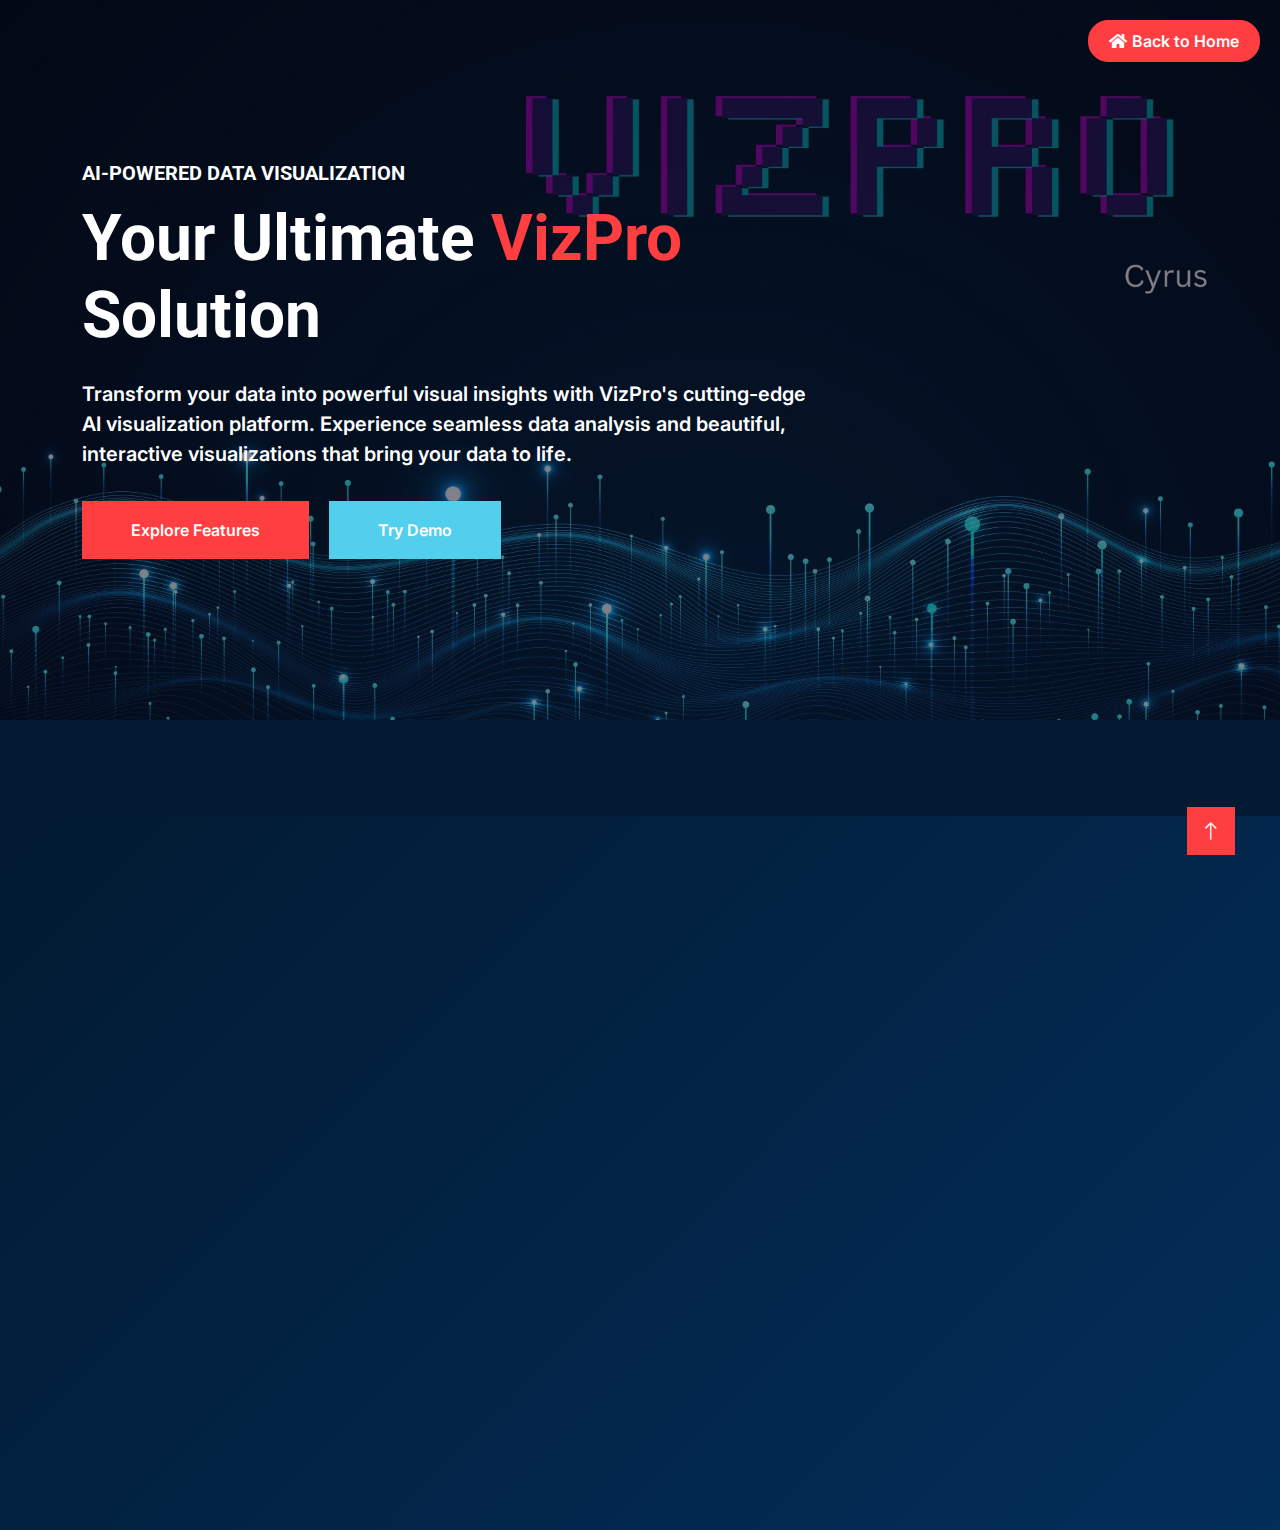
<file: Vizpro Expertise/index.html>
<!DOCTYPE html>
<html lang="en">

<head>
    <meta charset="utf-8">
    <title>VizPro Expertise</title>
    <meta content="width=device-width, initial-scale=1.0" name="viewport">
    <meta content="" name="keywords">
    <meta content="" name="description">

    <!-- Favicon -->
    <link rel="apple-touch-icon" sizes="180x180" href="../assets/favicon_io/apple-touch-icon.png">
    <link rel="icon" type="image/png" sizes="32x32" href="../assets/favicon_io/favicon-32x32.png">
    <link rel="icon" type="image/png" sizes="16x16" href="../assets/favicon_io/favicon-16x16.png">
    <link rel="manifest" href="../assets/favicon_io/site.webmanifest">

    <!-- Google Web Fonts -->
    <link rel="preconnect" href="https://fonts.googleapis.com">
    <link rel="preconnect" href="https://fonts.gstatic.com" crossorigin>
    <link href="https://fonts.googleapis.com/css2?family=Inter:wght@400;600&family=Roboto:wght@500;700&display=swap" rel="stylesheet">

    <!-- Icon Font Stylesheet -->
    <link href="https://cdnjs.cloudflare.com/ajax/libs/font-awesome/5.10.0/css/all.min.css" rel="stylesheet">
    <link href="https://cdn.jsdelivr.net/npm/bootstrap-icons@1.4.1/font/bootstrap-icons.css" rel="stylesheet">

    <!-- Libraries Stylesheet -->
    <link href="lib/animate/animate.min.css" rel="stylesheet">
    <link href="lib/owlcarousel/assets/owl.carousel.min.css" rel="stylesheet">

    <!-- Customized Bootstrap Stylesheet -->
    <link href="css/bootstrap.min.css" rel="stylesheet">

    <!-- Template Stylesheet -->
    <link href="css/style.css" rel="stylesheet">
</head>

<body style="background: #021a32; color: #ffffff;">
    <div style="position: fixed; top: 20px; right: 20px; z-index: 9999;">
        <a href="../index.html" class="btn btn-primary" style="border-radius: 20px; display: inline-flex; align-items: center; gap: 5px; padding: 8px 20px;">
            <i class="fas fa-home"></i> Back to Home
        </a>
    </div>
    <!-- Spinner Start -->
    <div id="spinner" class="show bg-dark position-fixed translate-middle w-100 vh-100 top-50 start-50 d-flex align-items-center justify-content-center">
        <div class="spinner-grow text-primary" style="width: 3rem; height: 3rem;" role="status">
            <span class="sr-only">Loading...</span>
        </div>
    </div>
    <!-- Spinner End -->


    <!-- Carousel Start -->
    <div class="container-fluid p-0 pb-5" style="background: #021a32;">
        <div class="owl-carousel header-carousel position-relative mb-5">
            <div class="owl-carousel-item position-relative">
                <img class="img-fluid" src="img/carousel-1.jpg" alt="">
                <div class="position-absolute top-0 start-0 w-100 h-100 d-flex align-items-center" style="background: rgba(6, 3, 21, .5);">
                    <div class="container">
                        <div class="row justify-content-start">
                            <div class="col-10 col-lg-8">
                                <h5 class="text-white text-uppercase mb-3 animated slideInDown">AI-Powered Data Visualization</h5>
                                <h1 class="display-3 text-white animated slideInDown mb-4">Your Ultimate <span class="text-primary">VizPro</span> Solution</h1>
                                <p class="fs-5 fw-medium text-white mb-4 pb-2">Transform your data into powerful visual insights with VizPro's cutting-edge AI visualization platform. Experience seamless data analysis and beautiful, interactive visualizations that bring your data to life.</p>
                                <a href="" class="btn btn-primary py-md-3 px-md-5 me-3 animated slideInLeft">Explore Features</a>
                                <a href="" class="btn btn-secondary py-md-3 px-md-5 animated slideInRight">Try Demo</a>
                            </div>
                        </div>
                    </div>
                </div>
            </div>
            
            </div>
        </div>
    </div>
    <!-- Carousel End -->




    











    <!-- Team Start -->
    <div class="container-xxl py-5" style="background: linear-gradient(135deg, #021a32 0%, #032e5a 100%);">
        <div class="container py-5">
            <div class="text-center wow fadeInUp" data-wow-delay="0.1s">
                <h6 class="text-info text-uppercase">OUR TEAM</h6>
                <h1 class="mb-5 text-white">Expert Team Members</h1>
            </div>
            <div class="row g-4">
                <div class="col-lg-3 col-md-6 wow fadeInUp" data-wow-delay="0.3s">
                    <div class="team-item p-4" style="background: rgba(255, 255, 255, 0.1);">
                        <div class="overflow-hidden mb-4">
                            <img class="img-fluid" src="img/team-1.jpg" alt="">
                        </div>
                        <h5 class="text-white mb-0">Sumit Gupta</h5>
                        <p class="text-light">Designation</p>
                        <div class="btn-slide mt-1">
                            <i class="fa fa-envelope"></i>
                            <span>
                                <a href="mailto:contact@example.com"><i class="fa fa-envelope"></i></a>
                            </span>
                        </div>
                    </div>
                </div>
                <div class="col-lg-3 col-md-6 wow fadeInUp" data-wow-delay="0.5s">
                    <div class="team-item p-4" style="background: rgba(255, 255, 255, 0.1);">
                        <div class="overflow-hidden mb-4">
                            <img class="img-fluid" src="img/team-2.jpg" alt="">
                        </div>
                        <h5 class="text-white mb-0">Sanskurti</h5>
                        <p class="text-light">Designation</p>
                        <div class="btn-slide mt-1">
                            <i class="fa fa-envelope"></i>
                            <span>
                                <a href="mailto:contact@example.com"><i class="fa fa-envelope"></i></a>
                            </span>
                        </div>
                    </div>
                </div>
                <div class="col-lg-3 col-md-6 wow fadeInUp" data-wow-delay="0.7s">
                    <div class="team-item p-4" style="background: rgba(255, 255, 255, 0.1);">
                        <div class="overflow-hidden mb-4">
                            <img class="img-fluid" src="img/team-3.jpg" alt="">
                        </div>
                        <h5 class="text-white mb-0">Baljyot</h5>
                        <p class="text-light">Designation</p>
                        <div class="btn-slide mt-1">
                            <i class="fa fa-envelope"></i>
                            <span>
                                <a href="mailto:contact@example.com"><i class="fa fa-envelope"></i></a>
                            </span>
                        </div>
                    </div>
                </div>
                <div class="col-lg-3 col-md-6 wow fadeInUp" data-wow-delay="0.9s">
                    <div class="team-item p-4" style="background: rgba(255, 255, 255, 0.1);">
                        <div class="overflow-hidden mb-4">
                            <img class="img-fluid" src="img/team-4.jpg" alt="">
                        </div>
                        <h5 class="text-white mb-0">Kabir</h5>
                        <p class="text-light">Designation</p>
                        <div class="btn-slide mt-1">
                            <i class="fa fa-envelope"></i>
                            <span>
                                <a href="mailto:contact@example.com"><i class="fa fa-envelope"></i></a>
                            </span>
                        </div>
                    </div>
                </div>
            </div>
        </div>
    </div>
    <!-- Team End -->





    <!-- Footer End -->


    <!-- Back to Top -->
    <a href="#" class="btn btn-lg btn-primary btn-lg-square rounded-0 back-to-top"><i class="bi bi-arrow-up"></i></a>


    <!-- JavaScript Libraries -->
    <script src="https://code.jquery.com/jquery-3.4.1.min.js"></script>
    <script src="https://cdn.jsdelivr.net/npm/bootstrap@5.0.0/dist/js/bootstrap.bundle.min.js"></script>
    <script src="lib/wow/wow.min.js"></script>
    <script src="lib/easing/easing.min.js"></script>
    <script src="lib/waypoints/waypoints.min.js"></script>
    <script src="lib/counterup/counterup.min.js"></script>
    <script src="lib/owlcarousel/owl.carousel.min.js"></script>

    <!-- Template Javascript -->
    <script src="js/main.js"></script>
</body>

</html>
</file>
<file: Vizpro Expertise/css/style.css>
/********** Template CSS **********/
:root {
    --primary: #FF3E41;
    --secondary: #51CFED;
    --light: #F8F2F0;
    --dark: #060315;
}

.fw-medium {
    font-weight: 600 !important;
}

.back-to-top {
    position: fixed;
    display: none;
    right: 45px;
    bottom: 45px;
    z-index: 99;
}


/*** Spinner ***/
#spinner {
    opacity: 0;
    visibility: hidden;
    transition: opacity .5s ease-out, visibility 0s linear .5s;
    z-index: 99999;
}

#spinner.show {
    transition: opacity .5s ease-out, visibility 0s linear 0s;
    visibility: visible;
    opacity: 1;
}


/*** Button ***/
.btn {
    font-weight: 600;
    transition: .5s;
}

.btn.btn-primary,
.btn.btn-secondary {
    color: #FFFFFF;
}

.btn-square {
    width: 38px;
    height: 38px;
}

.btn-sm-square {
    width: 32px;
    height: 32px;
}

.btn-lg-square {
    width: 48px;
    height: 48px;
}

.btn-square,
.btn-sm-square,
.btn-lg-square {
    padding: 0;
    display: flex;
    align-items: center;
    justify-content: center;
    font-weight: normal;
}

/*** Navbar ***/
.navbar .dropdown-toggle::after {
    border: none;
    content: "\f107";
    font-family: "Font Awesome 5 Free";
    font-weight: 900;
    vertical-align: middle;
    margin-left: 8px;
}

.navbar-light .navbar-nav .nav-link {
    position: relative;
    margin-right: 30px;
    padding: 25px 0;
    color: #FFFFFF;
    font-size: 15px;
    text-transform: uppercase;
    outline: none;
}

.navbar-light .navbar-nav .nav-link:hover,
.navbar-light .navbar-nav .nav-link.active {
    color: var(--primary);
}

@media (max-width: 991.98px) {
    .navbar-light .navbar-nav .nav-link  {
        margin-right: 0;
        padding: 10px 0;
    }

    .navbar-light .navbar-nav {
        border-top: 1px solid #EEEEEE;
    }
}

.navbar-light .navbar-brand,
.navbar-light a.btn {
    height: 75px;
}

.navbar-light .navbar-nav .nav-link {
    color: var(--dark);
    font-weight: 500;
}

.navbar-light.sticky-top {
    top: -100px;
    transition: .5s;
}

@media (min-width: 992px) {
    .navbar-light .navbar-nav .nav-link::before {
        position: absolute;
        content: "";
        width: 0;
        height: 5px;
        top: -6px;
        left: 50%;
        background: #FFFFFF;
        transition: .5s;
    }

    .navbar-light .navbar-nav .nav-link:hover::before,
    .navbar-light .navbar-nav .nav-link.active::before {
        width: 100%;
        left: 0;
    }

    .navbar-light .navbar-nav .nav-link.nav-contact::before {
        display: none;
    }

    .navbar .nav-item .dropdown-menu {
        display: block;
        border: none;
        margin-top: 0;
        top: 150%;
        opacity: 0;
        visibility: hidden;
        transition: .5s;
    }

    .navbar .nav-item:hover .dropdown-menu {
        top: 100%;
        visibility: visible;
        transition: .5s;
        opacity: 1;
    }
}


/*** Header ***/
@media (max-width: 768px) {
    .header-carousel .owl-carousel-item {
        position: relative;
        min-height: 500px;
    }
    
    .header-carousel .owl-carousel-item img {
        position: absolute;
        width: 100%;
        height: 100%;
        object-fit: cover;
    }

    .header-carousel .owl-carousel-item h5,
    .header-carousel .owl-carousel-item p {
        font-size: 14px !important;
        font-weight: 400 !important;
    }

    .header-carousel .owl-carousel-item h1 {
        font-size: 30px;
        font-weight: 600;
    }
}

.header-carousel .owl-nav {
    position: absolute;
    top: 50%;
    right: 8%;
    transform: translateY(-50%);
    display: flex;
    flex-direction: column;
}

.header-carousel .owl-nav .owl-prev,
.header-carousel .owl-nav .owl-next {
    margin: 7px 0;
    width: 45px;
    height: 45px;
    display: flex;
    align-items: center;
    justify-content: center;
    color: #FFFFFF;
    background: transparent;
    border: 1px solid #FFFFFF;
    border-radius: 45px;
    font-size: 22px;
    transition: .5s;
}

.header-carousel .owl-nav .owl-prev:hover,
.header-carousel .owl-nav .owl-next:hover {
    background: var(--primary);
    border-color: var(--primary);
}

.page-header {
    background: linear-gradient(rgba(6, 3, 21, .5), rgba(6, 3, 21, .5)), url(../img/carousel-1.jpg) center center no-repeat;
    background-size: cover;
}

.breadcrumb-item + .breadcrumb-item::before {
    color: var(--light);
}


/*** About ***/
@media (min-width: 992px) {
    .container.about {
        max-width: 100% !important;
    }

    .about-text  {
        padding-right: calc(((100% - 960px) / 2) + .75rem);
    }
}

@media (min-width: 1200px) {
    .about-text  {
        padding-right: calc(((100% - 1140px) / 2) + .75rem);
    }
}

@media (min-width: 1400px) {
    .about-text  {
        padding-right: calc(((100% - 1320px) / 2) + .75rem);
    }
}


/*** Feature ***/
@media (min-width: 992px) {
    .container.feature {
        max-width: 100% !important;
    }

    .feature-text  {
        padding-left: calc(((100% - 960px) / 2) + .75rem);
    }
}

@media (min-width: 1200px) {
    .feature-text  {
        padding-left: calc(((100% - 1140px) / 2) + .75rem);
    }
}

@media (min-width: 1400px) {
    .feature-text  {
        padding-left: calc(((100% - 1320px) / 2) + .75rem);
    }
}


/*** Service, Price & Team ***/
.service-item,
.price-item,
.team-item {
    box-shadow: 0 0 45px rgba(0, 0, 0, .07);
}

.service-item img,
.team-item img {
    transition: .5s;
}

.service-item:hover img,
.team-item:hover img {
    transform: scale(1.1);
}

.service-item a.btn-slide,
.price-item a.btn-slide,
.team-item div.btn-slide {
    position: relative;
    display: inline-block;
    overflow: hidden;
    font-size: 0;
}

.service-item a.btn-slide i,
.service-item a.btn-slide span,
.price-item a.btn-slide i,
.price-item a.btn-slide span,
.team-item div.btn-slide i,
.team-item div.btn-slide span {
    position: relative;
    height: 40px;
    padding: 0 15px;
    display: inline-flex;
    align-items: center;
    font-size: 16px;
    color: #FFFFFF;
    background: var(--primary);
    border-radius: 0 35px 35px 0;
    transition: .5s;
    z-index: 2;
}

.team-item div.btn-slide span a i {
    padding: 0 10px;
}

.team-item div.btn-slide span a:hover i {
    background: var(--secondary);
}

.service-item a.btn-slide span,
.price-item a.btn-slide span,
.team-item div.btn-slide span {
    padding-left: 0;
    left: -100%;
    z-index: 1;
}

.service-item:hover a.btn-slide i,
.price-item:hover a.btn-slide i,
.team-item:hover div.btn-slide i {
    border-radius: 0;
}

.service-item:hover a.btn-slide span,
.price-item:hover a.btn-slide span,
.team-item:hover div.btn-slide span {
    left: 0;
}

.service-item a.btn-slide:hover i,
.service-item a.btn-slide:hover span,
.price-item a.btn-slide:hover i,
.price-item a.btn-slide:hover span {
    background: var(--secondary);
}


/*** Testimonial ***/
.testimonial-carousel .owl-item .testimonial-item {
    position: relative;
    transition: .5s;
}

.testimonial-carousel .owl-item.center .testimonial-item {
    box-shadow: 0 0 45px rgba(0, 0, 0, .08);
    animation: pulse 1s ease-out .5s;
}

.testimonial-carousel .owl-dots {
    display: flex;
    align-items: center;
    justify-content: center;
}

.testimonial-carousel .owl-dot {
    position: relative;
    display: inline-block;
    margin: 0 5px;
    width: 15px;
    height: 15px;
    background: var(--primary);
    border: 5px solid var(--light);
    border-radius: 15px;
    transition: .5s;
}

.testimonial-carousel .owl-dot.active {
    background: var(--light);
    border-color: var(--primary);
}


/*** Contact ***/
@media (min-width: 992px) {
    .container.contact-page {
        max-width: 100% !important;
    }

    .contact-page .contact-form  {
        padding-left: calc(((100% - 960px) / 2) + .75rem);
    }
}

@media (min-width: 1200px) {
    .contact-page .contact-form  {
        padding-left: calc(((100% - 1140px) / 2) + .75rem);
    }
}

@media (min-width: 1400px) {
    .contact-page .contact-form  {
        padding-left: calc(((100% - 1320px) / 2) + .75rem);
    }
}


/*** Footer ***/
.footer {
    background: linear-gradient(rgba(6, 3, 21, .5), rgba(6, 3, 21, .5)), url(../img/map.png) center center no-repeat;
    background-size: cover;
}

.footer .btn.btn-social {
    margin-right: 5px;
    width: 35px;
    height: 35px;
    display: flex;
    align-items: center;
    justify-content: center;
    color: var(--light);
    border: 1px solid #FFFFFF;
    border-radius: 35px;
    transition: .3s;
}

.footer .btn.btn-social:hover {
    color: var(--primary);
}

.footer .btn.btn-link {
    display: block;
    margin-bottom: 5px;
    padding: 0;
    text-align: left;
    color: #FFFFFF;
    font-size: 15px;
    font-weight: normal;
    text-transform: capitalize;
    transition: .3s;
}

.footer .btn.btn-link::before {
    position: relative;
    content: "\f105";
    font-family: "Font Awesome 5 Free";
    font-weight: 900;
    margin-right: 10px;
}

.footer .btn.btn-link:hover {
    letter-spacing: 1px;
    box-shadow: none;
}

.footer .copyright {
    padding: 25px 0;
    font-size: 15px;
    border-top: 1px solid rgba(256, 256, 256, .1);
}

.footer .copyright a {
    color: var(--light);
}
</file>
